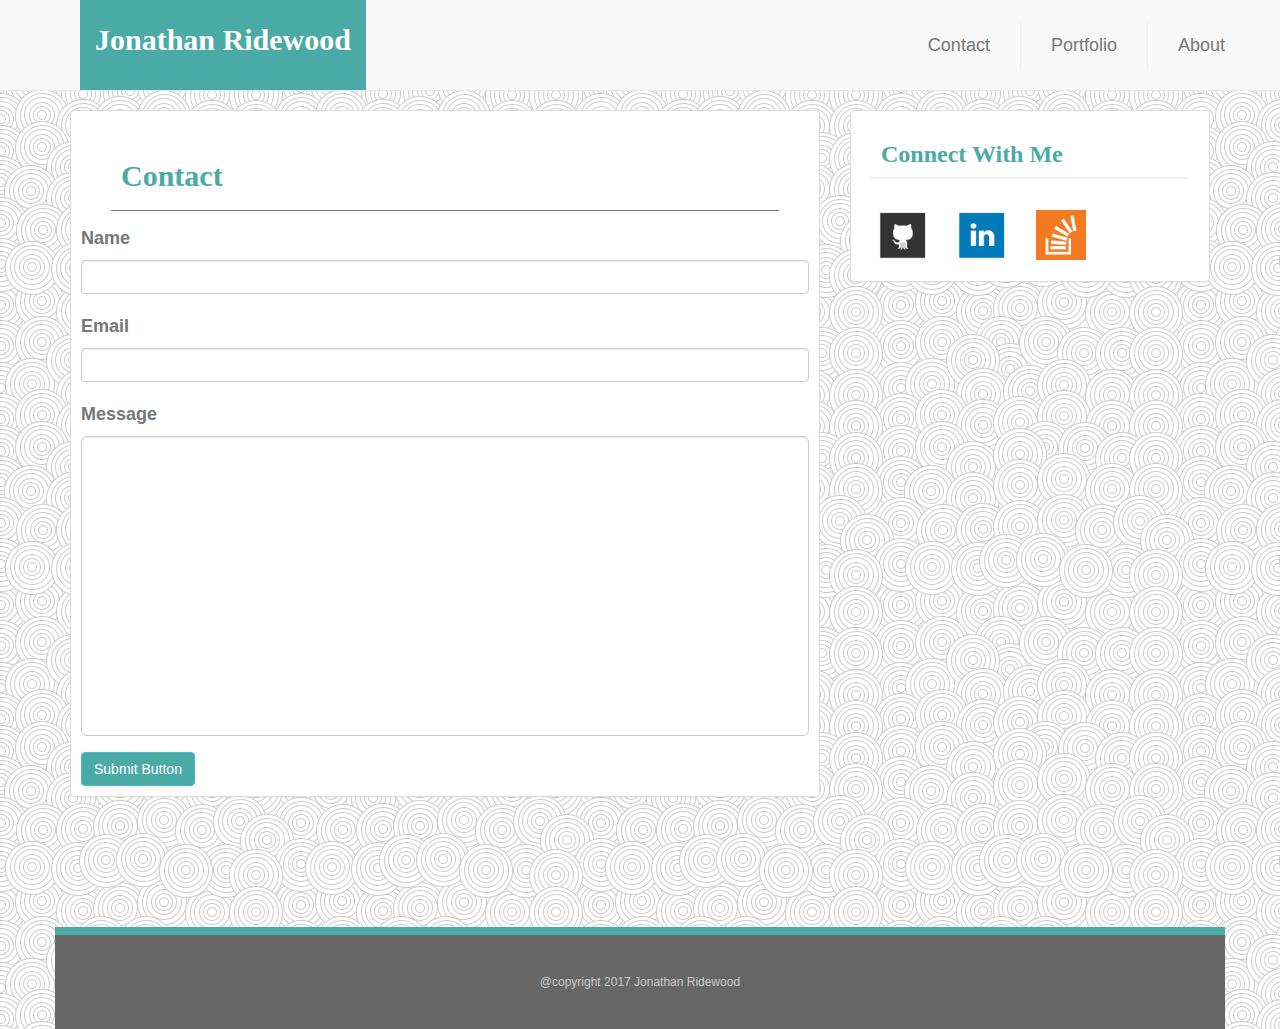
<file: contact.html>
<!doctype html>

<html lang="en">

<head>
	<meta charset="UTF-8">
	<title>Index</title>
	<link rel="stylesheet" href="https://maxcdn.bootstrapcdn.com/bootstrap/3.3.7/css/bootstrap.min.css" integrity="sha384-BVYiiSIFeK1dGmJRAkycuHAHRg32OmUcww7on3RYdg4Va+PmSTsz/K68vbdEjh4u" crossorigin="anonymous">
	<link rel="stylesheet" type="text/css" href="assets/css/style.css">
	<meta name= "viewpoint" content="width-device-width, initial-scale=1">
</head>

<body>
		<nav class="navbar navbar-default navbar-fixed-top">
	  		<div class="container-fluid">
	    <!-- Brand and toggle get grouped for better mobile display -->
	    	<div class="navbar-header">
	     		 <a class="navbar-brand" href="#">Jonathan Ridewood</a>
	    	</div>

	    <!-- Collect the nav links, forms, and other content for toggling -->
	    <div class="collapse navbar-collapse" id="bs-example-navbar-collapse-1">
	       
	      <ul class="nav navbar-nav navbar-right">
	        <li id="about" ><a href="index.html">About</a></li>
	      </ul>
	      <ul class="nav navbar-nav navbar-right">
	        <li id="portfolio" ><a href="portfolio.html">Portfolio</a></li>
	      </ul>
	      <ul class="nav navbar-nav navbar-right">
	        <li id="contact" ><a href="contact.html">Contact</a></li>
	      </ul>
	    </div><!-- /.navbar-collapse -->
	  </div><!-- /.container-fluid -->
		</nav>

	<div class="container">
		<div id="main-section" class="row"> 
			<div class="col-md-8">
				<div id="contacts" class="panel panel-default">
		    		<h1>Contact</h1>
					<label for="basic-url">Name</label>
					<div class="form-group">
					  <input type="text" class="form-control" id="basic-url" aria-describedby="basic-addon3">
					</div>
					<label for="basic-url">Email</label>
					<div class="form-group">
					  <input type="text" class="form-control" id="basic-url" aria-describedby="basic-addon3">
					</div>
					<label for="basic-url">Message</label>
					<div class="form-group">
					    <input id="message" class="form-control input-lg" id="inputlg" type="text">
					  </div>
					<input id="submit" type="submit" class="btn btn-info" value="Submit Button">
		   		</div>	
			</div>

			<div class="col-md-4">
		 
		      <div class="panel panel-default" >
		      	<H3>Connect With Me</H3>
			        <div class="panel-body" id="panel.connect">
			        	<button type="button" class="btn btn-default">
				  			<a href="https://github.com/jrr564"><img id="github" src="assets/images/if_github_square_107105.png" class="social" alt="GitHub"/>
				  		</a>
				  		</button>
				  		<button type="button" class="btn btn-default">
				  			<a href="https://www.linkedin.com/in/jonathanridewood"><img id="linkedin" src="assets/images/if_linkedin_square_color_107091.png" class="social" alt="LinkedIn"/></a>
				  		</button>
				  		<button type="button" class="btn btn-default">
				  			<a href="https://stackoverflow.com/users/8760641/jonathan-ridewood"><img id="stack" src="assets/images/if_overflow_334695.png" img id="stack" class="social" alt="Stack Overflow"/> </a>
				  		</button>
			      	</div>
		    </div>
	</div>



	</div>
	<div class="row">
		<nav id="footer" class="navbar navbar-default navbar-fixed-bottom">
		  <div class="container">
		    @copyright 2017 Jonathan Ridewood
		  </div>
		</nav>
	</div>

</body>
</file>
<file: assets/css/style.css>
body {
  font-family: Arial, "Helvetica Neue", Helvetica, sans-serif;
  font-size: 18px;
  line-height: 34px;
  color: #777;
  background: url("../images/swirl_pattern.png");
}

h1,
h2,
h3 {
  font-family: Georgia, Times, "Times New Roman", serif;
  font-weight: 700;
  color: #4aaaa5;
}

h1 {
  padding-bottom: 30px;
  font-size: 30px;
  line-height: 49px;
  border-bottom: 3px solid #ddd;
  margin-left: 30px;
  margin-right: 30px;
  border-bottom-style: solid;
  border-bottom-width: 1px;
  border-bottom-color: #777777;
}

h3 {
  margin-right: 20px;
  margin-left: 20px;
  border-bottom: 2px solid #eee;
}

h1, h3 {
  padding: 10px;

}

h4 {
  position: absolute;
  bottom: 20px;
  width: 88%;
  padding: 15px;
  margin-bottom: 0;
  font-weight: 300;
  line-height: 30px;
  color: #fff;
  text-align: center;
  background: #4aaaa5;
  border-bottom: 0;
  color: #fff;
  background-color: #4aaaa5;
}


/*<-- header -->*/


.navbar-brand {
  color: #fff;
  background-color: #4aaaa5;
  height: 90px;
  font-weight: 700;
  left: 14%;
  font-size: 30px;
  font-family: Georgia, Times, "Times New Roman", serif;
  line-height: 50px;

}

.navbar-brand:focus, .navbar-brand:hover  {
  color: #fff;
  background-color: #4aaaa5;
}

.collapse.navbar-collapse {
  height: 90px;
  float: right;
}

.container-fluid {
  height: 90px;
  margin-left: 80px;
  margin-right: 40px;
}

.bs-example-navbar-collapse-1 {
  height: 90px;
  height: 100%;
  font-weight: 700;
  line-height: 50px;
  margin: 40px;
}

.navbar-fixed-top {
  position: fixed;
}
  

.navbar-default .navbar-brand {
  color: #fff;
}

#portfolio, #about {
  display: inline-block;
  padding-left: 15px;
  margin-left: 15px;
  line-height: 18px;
  color: #999;
  text-decoration: none;
  border-left: 1px solid #efefef;
  margin-top: 20px;
}

#contact {
  margin-top: 20px;
}

.container {
  position: relative;
}

#main-container {
  float: left;
  width: 100%;
  max-width: 650px;
  padding: 30px;
  margin: 0 0 40px;
 
  /**/

}

#panel.connect {
  margin-bottom: 50px;
  margin-top: 50px;
}

.btn-default {
  border: none;
}

#github, #linkedin, #stack {
  width: 50px;
  height: auto;
  margin: 0 auto;
}

#main-section {
  margin-top: 110px;
  margin-bottom: 110px;
}

.social {
  width: 40px;
  height: auto;
}

.panel-default>.panel-heading {
  background-color: #fff;
}

/*<-- header -->*/
#footer {
  text-align: center;
  padding: 30px 0;
  clear: both;
  font-size: 12px;
  color: #fff;
  color: #ccc;
  text-align: center;
  background: #666;
  border-top: 8px solid #4aaaa5;
  position: static;
  width: 100%;
}

#contacts {
  padding: 10px;
}

#message {
  height: 300px;
}

#submit {
  background-color: #4aaaa5;
}

@media screen and (max-width: 980px) {
  
  .container {
    width: 760px;
  }

  #content {
    width: 60%;
  }
  
  #photo {
    width: 100%;
    height: auto;
  }
}

@media screen and (max-width: 768px) {

  .container {
    width: 740px;
  }

  #content {
    width: 100%;
    max-width: 100%;
  }

  .sidebar {
    width: 100%;
    clear: right;
    max-width: 100%;
  }

  #photo {
    width: 50%;
    height: auto;
  }
  
}

@media screen and (max-width: 640px) {

  .navbar-fixed-top {
      width: 100%;
      max-width: 640px;
      height: auto;
      background-color: #fff;
      margin-top: 0px;
  }

  .navbar {
    position: static;
  }

  #footer {

  }
  .container {
    width: 95%;
  }

  #main-container {
    width: 95%;
      padding-top: 20px;
  }

  .navbar-brand  {
    position: relative;
    top: 0;
    left: 0;
    width: 100%;
  }

  nav {
    width: 100%;
    background-color: #fff;
    text-align: center;
    clear: right;
    margin-top: 0px;
    padding-top: 12px;
    padding-bottom: 12px;
  }


  nav a {
    width: 30%;
  }

  #photo {
    width: 100%;
    height: auto;
  }
</file>
